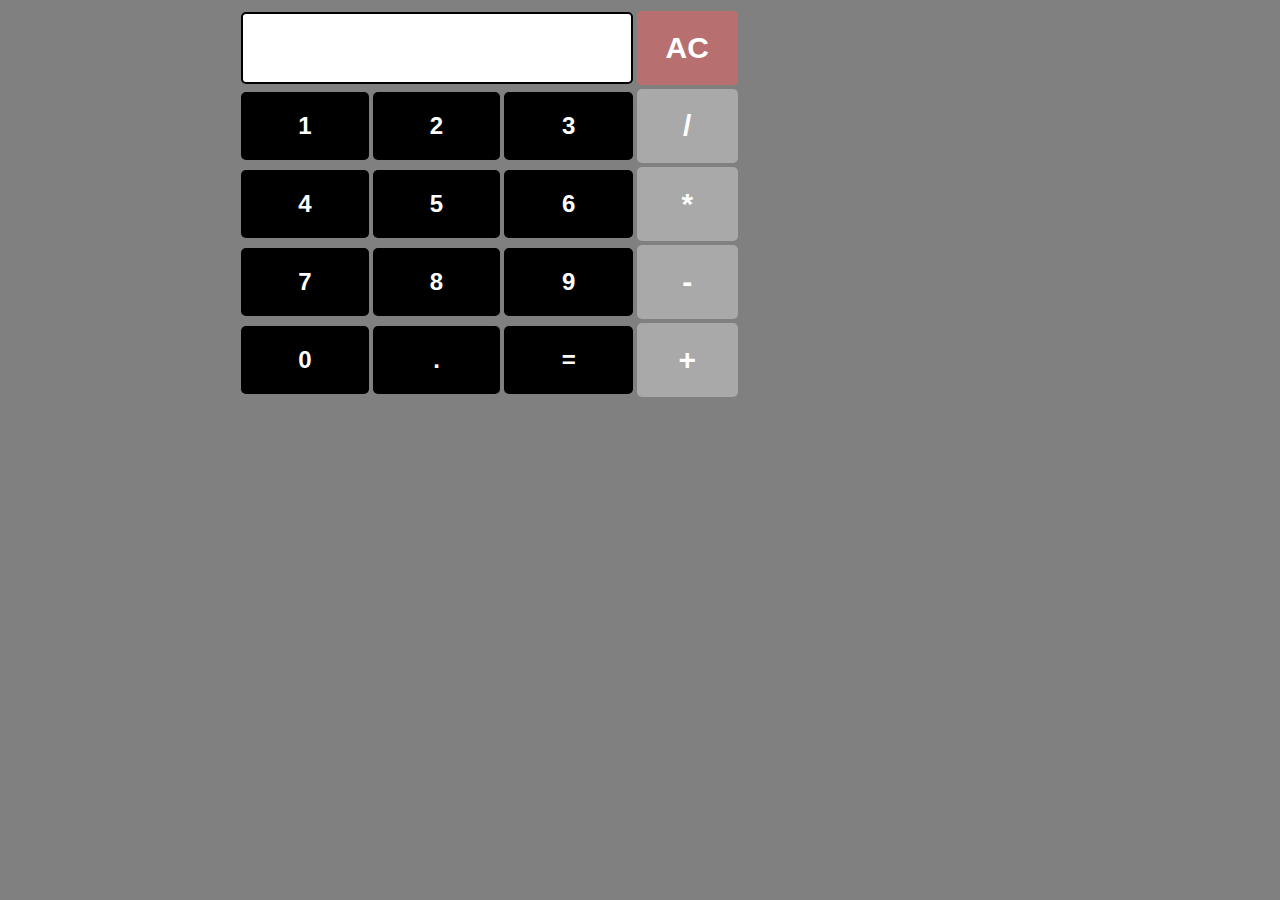
<file: htmlcode/Calculator/index.html>
<!DOCTYPE html>
<html>
  <head>
    <title>HTML Calculator simple cacculation</title>

    <!-- For styling -->
    <style>
      table {
        /* border: 1px solid black; */
        margin-left: auto;
        margin-right: auto;
      }

      input[type="button"] {
        width: 100%;
        padding: 20px 40px;
        background-color: black;
        color: white;
        font-size: 24px;
        font-weight: bold;
        border: none;
        border-radius: 5px;
      }

      input[type="text"] {
        padding: 20px 30px;
        font-size: 24px;
        font-weight: bold;
        border: none;
        border-radius: 5px;
        border: 2px solid black;
      }

      #btn {
        width: 25%;
        padding: 20px 0px;
        background-color:rgb(184, 111, 111);
        color: white;
        font-size: 30px;
        font-weight: bold;
        border: none;
        border-radius: 5px;
        text-align: center;
      }
      #btn1 {
        width: 25%;
        padding: 20px 0px;
        background-color: darkgray;
        color: white;
        font-size: 30px;
        font-weight: bold;
        border: none;
        border-radius: 5px;
        text-align: center;
      }

      body{
        background-color: gray;
      }
    </style>

    <!-- JavaScript code -->
    <script>
      let currentResult = "";

      function appendToResult(value) {
        currentResult += value;
        document.getElementById("result").value = currentResult;
      }

      function clearResult() {
        currentResult = "";
        document.getElementById("result").value = "";
      }

      function calculateResult() {
        try {
          currentResult = eval(currentResult);
          document.getElementById("result").value = currentResult;
        } catch (error) {
          document.getElementById("result").value = "Error";
        }
      }
    </script>
  </head>

  <body>
    <!-- Create table -->
    <table id="calcu">
      <tr>
        <td colspan="3">
          <input type="text" id="result" />
        </td>
        <td><input id="btn" value="AC" onclick="clearResult()" /></td>
      </tr>

      <tr>
        <td><input type="button" value="1" onclick="appendToResult('1')" /></td>
        <td><input type="button" value="2" onclick="appendToResult('2')" /></td>
        <td><input type="button" value="3" onclick="appendToResult('3')" /></td>
        <td><input id="btn1" value="/" onclick="appendToResult('/')" /></td>
      </tr>
      <tr>
        <td><input type="button" value="4" onclick="appendToResult('4')" /></td>
        <td><input type="button" value="5" onclick="appendToResult('5')" /></td>
        <td><input type="button" value="6" onclick="appendToResult('6')" /></td>
        <td><input id="btn1" value="*" onclick="appendToResult('*')" /></td>
      </tr>
      <tr>
        <td><input type="button" value="7" onclick="appendToResult('7')" /></td>
        <td><input type="button" value="8" onclick="appendToResult('8')" /></td>
        <td><input type="button" value="9" onclick="appendToResult('9')" /></td>
        <td><input id="btn1" value="-" onclick="appendToResult('-')" /></td>
      </tr>
      <tr>
        <td><input type="button" value="0" onclick="appendToResult('0')" /></td>
        <td><input type="button" value="." onclick="appendToResult('.')" /></td>
        <td><input type="button" value="=" onclick="calculateResult()" /></td>
        <td><input id="btn1" value="+" onclick="appendToResult('+')" /></td>
      </tr>
    </table>
  </body>
</html>
</file>
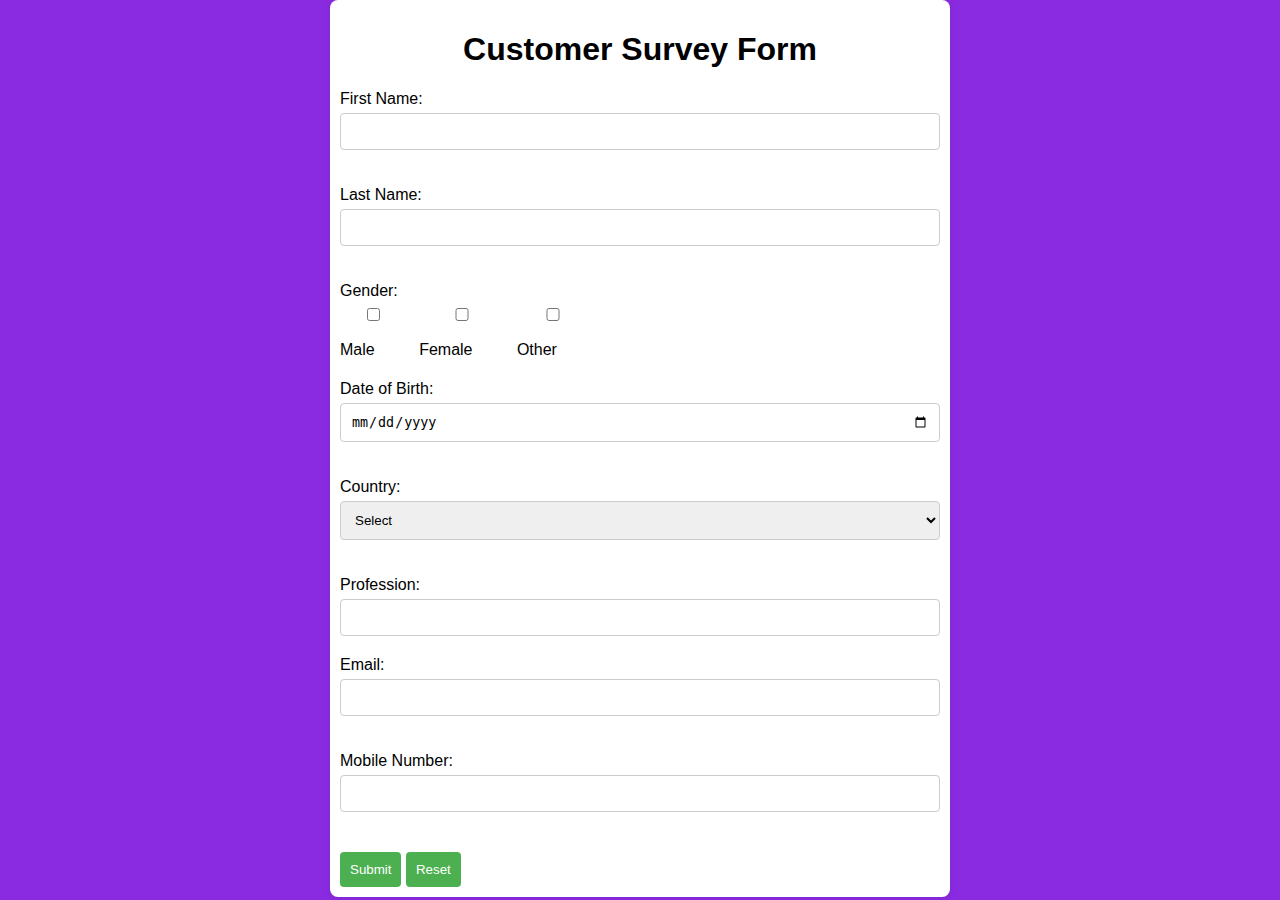
<file: htmlcode/SurveyFrom/index.html>
<!DOCTYPE html>
<html lang="en">
  <head>
    <meta charset="UTF-8" />
    <meta name="viewport" content="width=device-width, initial-scale=1.0" />
    <link rel="stylesheet" href="style.css" />
    <title>Survey  Form for user</title>
  </head>
  <body>
    <form>
      <h1>Customer Survey Form</h1>

      <label for="firstName">First Name:</label>
      <input
        type="text"
        id="firstName"
        required
        maxlength="10"
        oninput="validateFirstName()"
      />
      <p id="firstNameError" class="error pcolor"></p>

      <label for="lastName">Last Name:</label>
      <input
        type="text"
        id="lastName"
        required
        maxlength="10"
        oninput="validateLastName()"
      />
      <p id="lastNameError" class="error pcolor"></p>

      <label>Gender:</label>
      <div class="gender-options" onchange="validateGender()">
        <label><input type="checkbox" name="gender" value="male"> Male</label>
        <label><input type="checkbox" name="gender" value="female"> Female</label>
        <label><input type="checkbox" name="gender" value="other"> Other</label>
      </div>
      <p id="genderError" class="error pcolor"></p>

      

      <label for="dob">Date of Birth:</label>
      <input type="date" id="dob" required oninput="validateDOB()" />
      <p id="dobError pcolor" class="error pcolor"></p>

      <label for="country">Country:</label>
      <select id="country" required onchange="validateCountry()">
        <option value="">Select</option>

        <option value="USA">USA</option>
        <option value="Canada">Canada</option>
        <option value="India">India</option>
        <option value="Nepal">Nepal</option>
        <option value="Iran">Iran</option>
        <option value="England">England</option>
      </select>
      <p id="countryError" class="error pcolor"></p>

      <label for="profession">Profession:</label>
      <input type="text" id="profession" required />

      <label for="email">Email:</label>
      <input type="email" id="email" required oninput="validateEmail()" />
      <p id="emailError" class="error pcolor"></p>

      <label for="mobile">Mobile Number:</label>
      <input type="tel" id="mobile" required oninput="validateMobile()" />
      <p id="mobileError" class="error pcolor"></p>

      <div class="buttons">
        <button type="button" onclick="submitForm()">Submit</button>
        <button type="button" onclick="resetForm()">Reset</button>
      </div>
    </form>
    <div id="popup" class="popup">
      <div class="popup-content">
        <span class="close" onclick="closePopup()">&times;</span>
        <h2>Survey Form Submission</h2>
        <div id="popupData"></div>
      </div>
    </div>
    <script src="script.js"></script>
  </body>
</html>
</file>
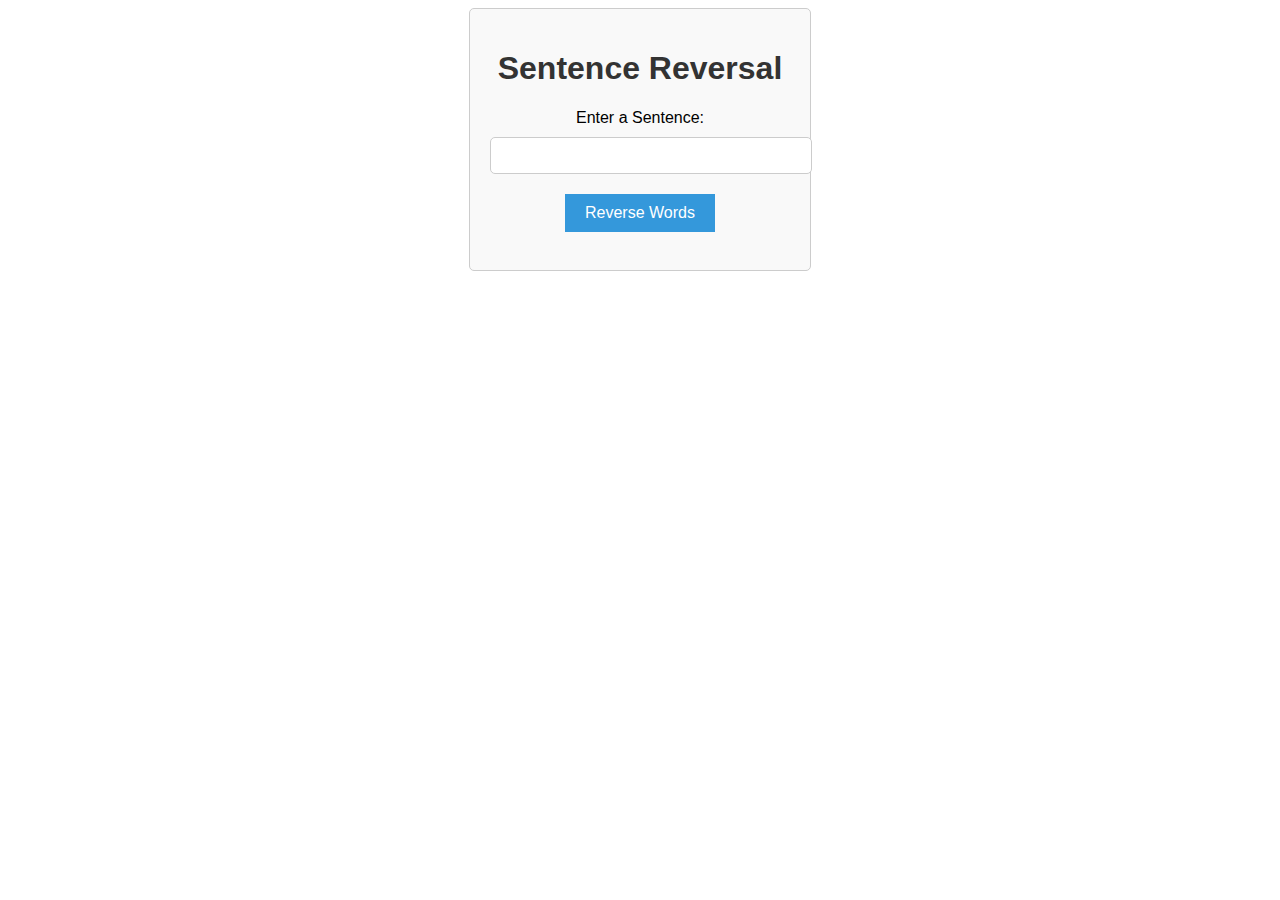
<file: javacriptcode/QuestionNo.1.html>
<!DOCTYPE html>
<html lang="en">
  <head>
    <meta charset="UTF-8" />
    <meta name="viewport" content="width=device-width, initial-scale=1.0" />
    <title>Sentence Reversal code </title>
    <style>
      body {
        font-family: Arial, sans-serif;
        text-align: center;
      }

      .container {
        margin: 0 auto;
        padding: 20px;
        max-width: 300px;
        border: 1px solid #ccc;
        border-radius: 5px;
        background-color: #f9f9f9;
      }

      h1 {
        color: #333;
      }

      label {
        display: block;
        margin-bottom: 10px;
      }

      input {
        width: 100%;
        padding: 10px;
        margin-bottom: 20px;
        border: 1px solid #ccc;
        border-radius: 5px;
      }

      button {
        background-color: #3498db;
        color: #fff;
        font-size: 16px;
        padding: 10px 20px;
        border: none;
        cursor: pointer;
      }

      button:hover {
        background-color: #2980b9;
      }

      p {
        margin-top: 10px;
        font-size: 18px;
      }
    </style>
  </head>
  <body>
    <div class="container">
      <h1>Sentence Reversal</h1>
      <label for="numberInput">Enter a Sentence:</label>
      <input type="text" id="sentence" />
      <button onclick="reverseWords()">Reverse Words</button>
      <p id="result"></p>
    </div>

    <script>
      function reverseWords() {
        var inputSentence = document.getElementById("sentence").value;
        var result = reverseWordsFunction(inputSentence);
        document.getElementById("result").innerHTML =
          "Reversed Sentence is : " + result;
      }

      function reverseWordsFunction(sentence) {
        var words = sentence.split(" ");
        var reversedWords = [];

        for (var i = 0; i < words.length; i++) {
          reversedWords.push(reverseString(words[i]));
        }

        return reversedWords.join(" ");
      }

      function reverseString(str) {
        var reversed = "";

        for (var i = str.length - 1; i >= 0; i--) {
          reversed += str[i];
        }

        return reversed;
      }
    </script>
  </body>
</html>
</file>
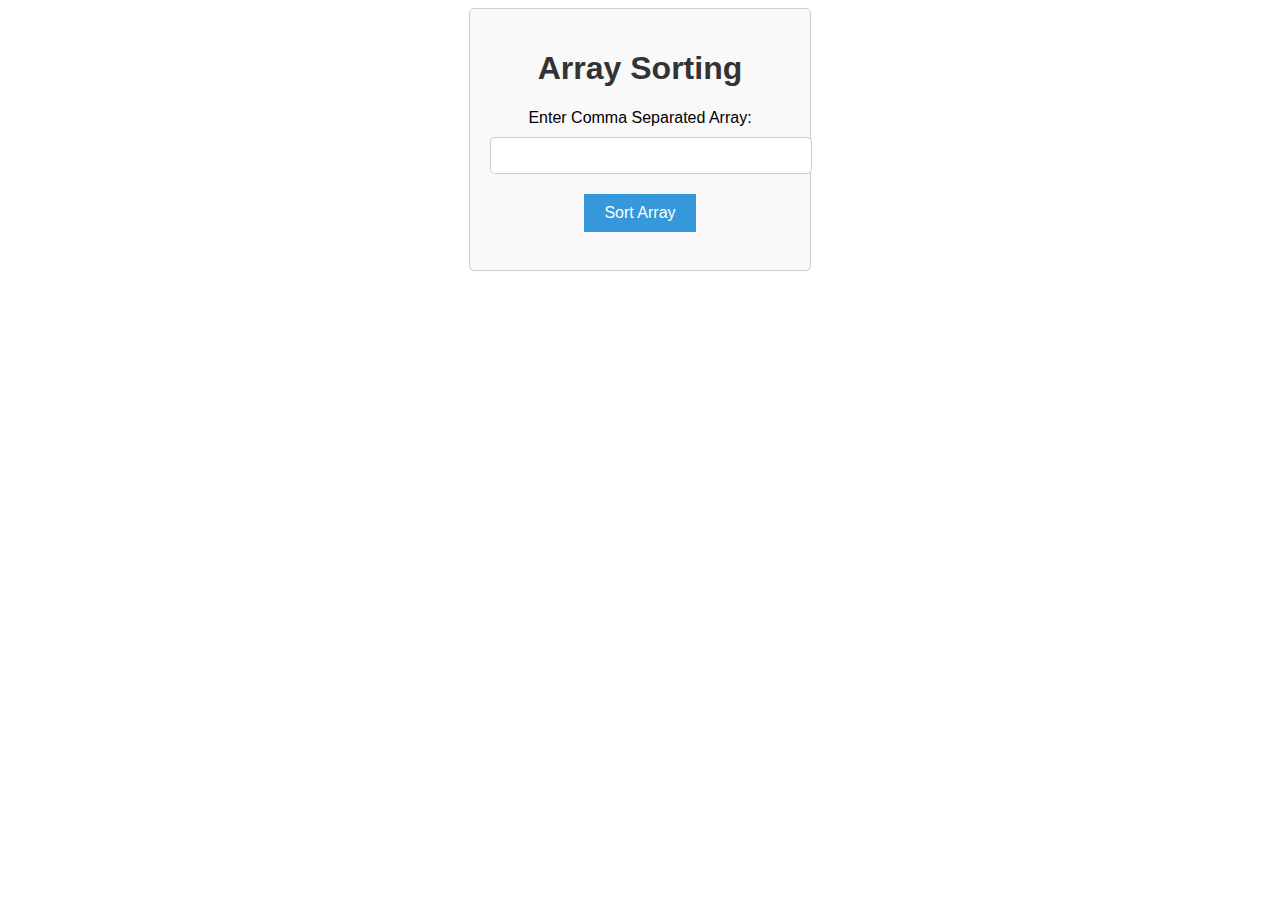
<file: javacriptcode/QuestionNo.2.html>
<!DOCTYPE html>
<html lang="en">
  <head>
    <meta charset="UTF-8" />
    <meta name="viewport" content="width=device-width, initial-scale=1.0" />
    <title>Array Sorting</title>
    <style>
      body {
        font-family: Arial, sans-serif;
        text-align: center;
      }

      .container {
        margin: 0 auto;
        padding: 20px;
        max-width: 300px;
        border: 1px solid #ccc;
        border-radius: 5px;
        background-color: #f9f9f9;
      }

      h1 {
        color: #333;
      }

      label {
        display: block;
        margin-bottom: 10px;
      }

      input {
        width: 100%;
        padding: 10px;
        margin-bottom: 20px;
        border: 1px solid #ccc;
        border-radius: 5px;
      }

      button {
        background-color: #3498db;
        color: #fff;
        font-size: 16px;
        padding: 10px 20px;
        border: none;
        cursor: pointer;
      }

      button:hover {
        background-color: #2980b9;
      }

      p {
        margin-top: 10px;
        font-size: 18px;
      }
    </style>
  </head>
  <body>
    <div class="container">
      <h1>Array Sorting</h1>
      <label for="numberInput">Enter Comma Separated Array:</label>
      <input type="text" id="inputArray" />
      <button onclick="sortArray()">Sort Array</button>
      <p id="result"></p>
    </div>

    <script>
      function sortArray() {
        var inputArray = document.getElementById("inputArray").value;
        var result = sortArrayFunction(inputArray);
        document.getElementById("result").innerHTML =
          "Sorted Array Descending: " + result;
      }

      function sortArrayFunction(inputArray) {
        var array = inputArray.split(",").map(Number);
        array.sort(function (a, b) {
          return b - a; // Sort in descending order
        });

        return array.join(", ");
      }
    </script>
  </body>
</html>
</file>
<file: htmlcode/SurveyFrom/style.css>
/* body {
  font-family: 'Arial', sans-serif;
  margin: 0;
  padding: 20px;
  align-items: center;
  height: 80vh;
  background-color: lightskyblue;
} */
 body {
  font-family: 'Arial', sans-serif;
  margin: 0;
  padding: 0;
  display: flex;
  justify-content: center;
  align-items: center;
  height: 100%;
  background-color: blueviolet;
}

    

form {
  max-width: 600px;
  width: 100%;
  background-color: #fff;
  padding: 10px;
  border-radius: 8px;
  box-shadow: 0 0 10px rgba(0, 0, 0, 0.1);
} 



/* form {
  max-width: 500px;

  margin: 20px auto;
  background-color: #fff;
  padding: 20px;
  border-radius: 8px;
  box-shadow: 0 0 10px rgba(0, 0, 0, 0.1);
} */

h1{
   text-align: center;
   color: black;
}

label {
  display: block;
  margin-bottom: 5px;
}

/* input, select {
  /* width: calc(50%);
  padding: 8px; 
  align-items: center;
  margin-bottom: 10px;
  box-sizing: border-box;
  
}  */
input, select {
  width: 100%;
  padding: 10px;
  margin-bottom: 20px;
  box-sizing: border-box;
  border: 1px solid #ccc;
  border-radius: 4px;
}



.buttons {
  margin-top: 20px;
}

button {
  padding: 10px;
  cursor: pointer;
  background-color: #4caf50;
  color: #fff;
  border: none;
  border-radius: 4px;
}
.pcolor{
  color:red;
}

.gender-options {
  display: flex;
  gap: 20px;
}


button:hover {
  background-color: #45a049;
}

.popup {
  display: none;
  position: fixed;
  top: 0;
  left: 0;
  width: 100%;
  height: 100%;
  background-color: rgba(0, 0, 0, 0.5);
}

.popup-content {
  position: absolute;
  top: 50%;
  left: 50%;
  transform: translate(-50%, -50%);
  background-color: white;
  padding: 20px;
  border-radius: 8px;
  text-align: center;
  box-shadow: 0 0 10px rgba(0, 0, 0, 0.2);
}

.close {
  position: absolute;
  top: 10px;
  right: 10px;
  cursor: pointer;
  font-size: 20px;
  color:red;
}
</file>
